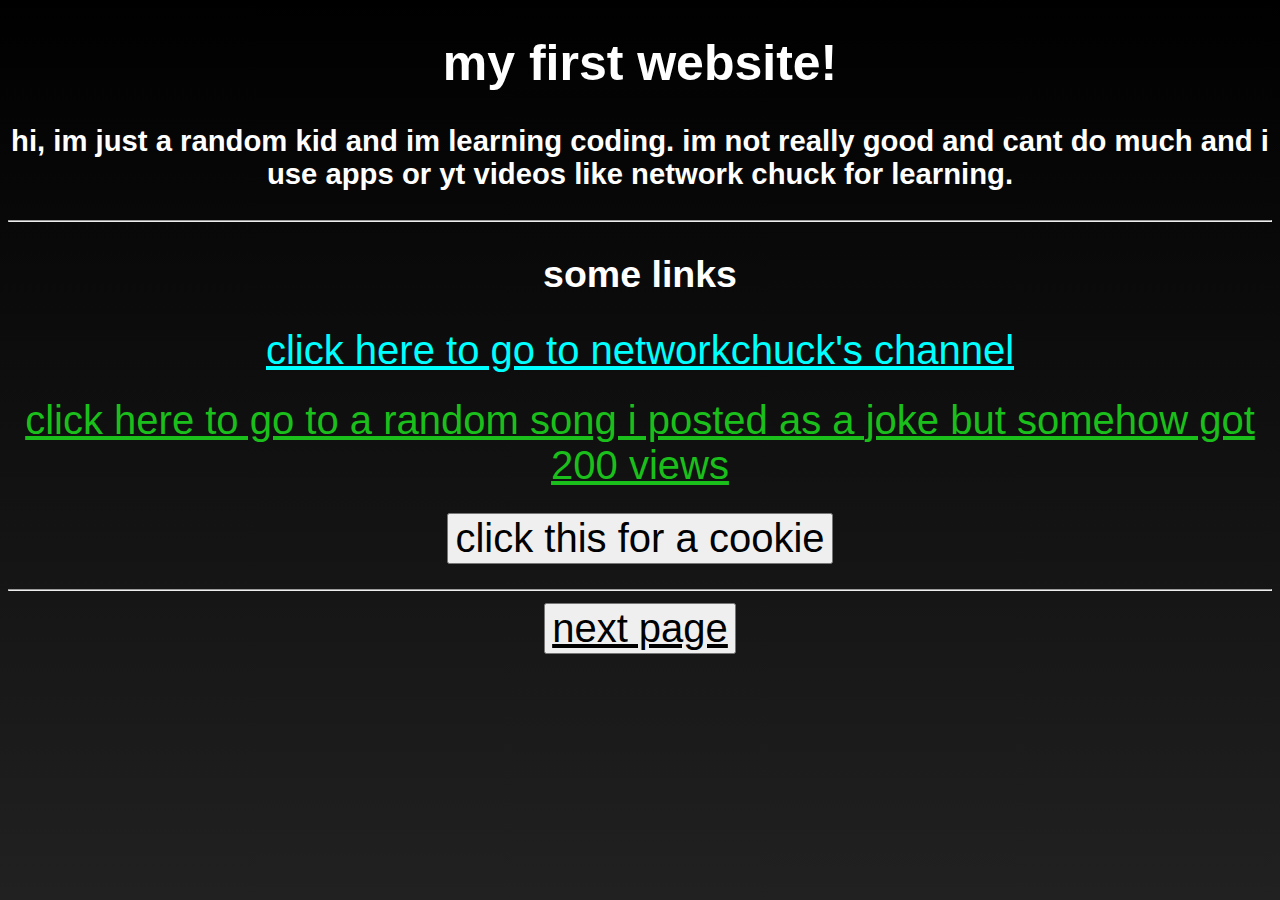
<file: index.html>
<!DOCTYPE html>

<html lang="en">
    
    <head>
    <link rel="stylesheet" href="style.css" />
        
    <meta charset="UTF-8">
    <meta name="viewport" content="width=device-width, initial-scale=1.9">
    <meta name="title" content="my first website">
    <meta name="description" content="hi. this is my first website!">
    <meta name="keywords" content="first website, website, my first website, idk">
    <meta name="author" content="Ahad Issa, ahadissa12345@gmail.com (prob wont respond)">
        
    <title>my first website</title>     
   </head>
    
<h1>my first website!</h1>
    
<h3>
  hi, im just a random kid and im learning coding. im not really good and cant
  do much and i use apps or yt videos like network chuck for learning.
</h3>
    
<hr>

<h2>some links</h2>

<p class="aqua">
  <a href="https://www.youtube.com/@NetworkChuck" class="aqua2">
    click here to go to networkchuck's channel
  </a>
</p>

<p class="green">
  <a href="https://www.youtube.com/watch?v=JtAorBCMmVc" class="green2">
      click here to go to a random song i posted as a joke but somehow got 200 views
  </a>
</p>

<p class="button">
  <a  href="https://youtu.be/_grkKX2dKqc?si=mqFFAqmuM-cgepjP"  title="dont click, its a rick roll">
    <button class="button2">click this for a cookie</button>
  </a>
</p>
    
  <hr>
       <button >
     <a href="idk2.html">
 next page
     </a> 
       </button>
</html>
</file>
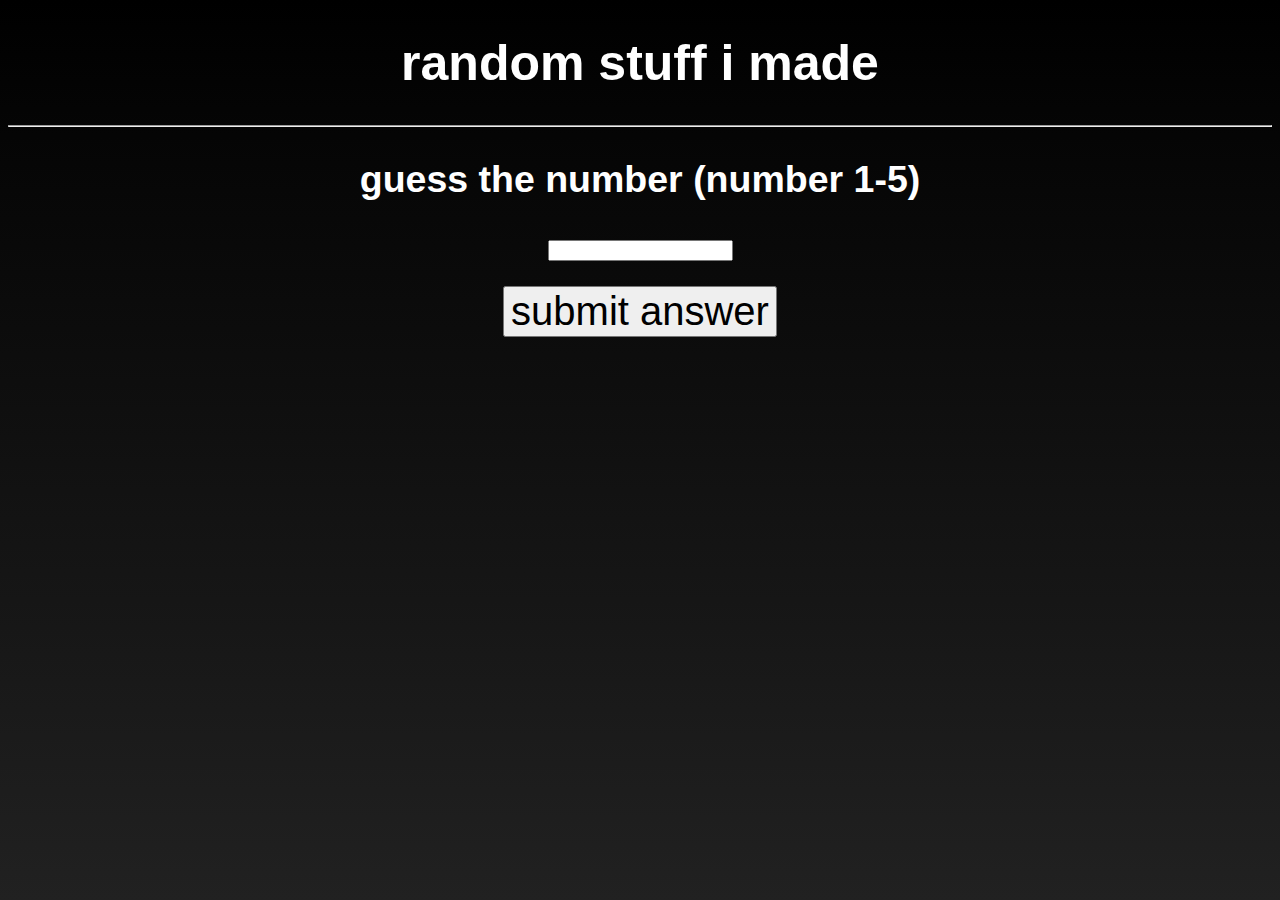
<file: idk2.html>
<!DOCTYPE html>

<html lang="en">
    
    <head>
    <link rel="stylesheet" href="style.css" />
        
    <meta charset="UTF-8">
    <meta name="viewport" content="width=device-width, initial-scale=1.9">
    <meta name="title" content="random stuff i made">
    <meta name="description" content="the second page to my first page about some random stuff i made">
    <meta name="keywords" content="first website, website, my first website, idk">
    <meta name="author" content="Ahad Issa, ahadissa12345@gmail.com (prob wont respond)">
        
    <title>random stuff i made</title>     
   </head>
    <h1>random stuff i made</h1>
<hr>
<h2>guess the number (number 1-5)</h2>
  <input type="text" name="" id="ans">  <p>  <button id="but"> submit answer</button> </p>
  <h2 id="c/w"></h2>
        <script src="index.js"></script>
</html>
</file>
<file: style.css>
body{
      background-image: linear-gradient(to bottom, black, rgb(33, 33, 33));
      background-repeat: no-repeat;
      background-attachment: fixed;
      font-family: sans-serif;
      text-align: center;
      font-size: 25px;
}
h2{
    color: white;
    text-align: center;
}
h1{
    color: white;
    text-align: center;
}
h3{
    color: white;
    text-align: center;
}
.aqua2{
    color: aqua;
}
.aqua{
    text-align: center;
}
.green2{
    color: rgb(27, 191, 27)
}
.green{
   text-align: center;
}
.button {
      text-align: center;
input {
  font-size: 50px;
}
}
button {
      font-size: 40px;
}
a {
font-size: 40px;
color: black;      
}
</file>
